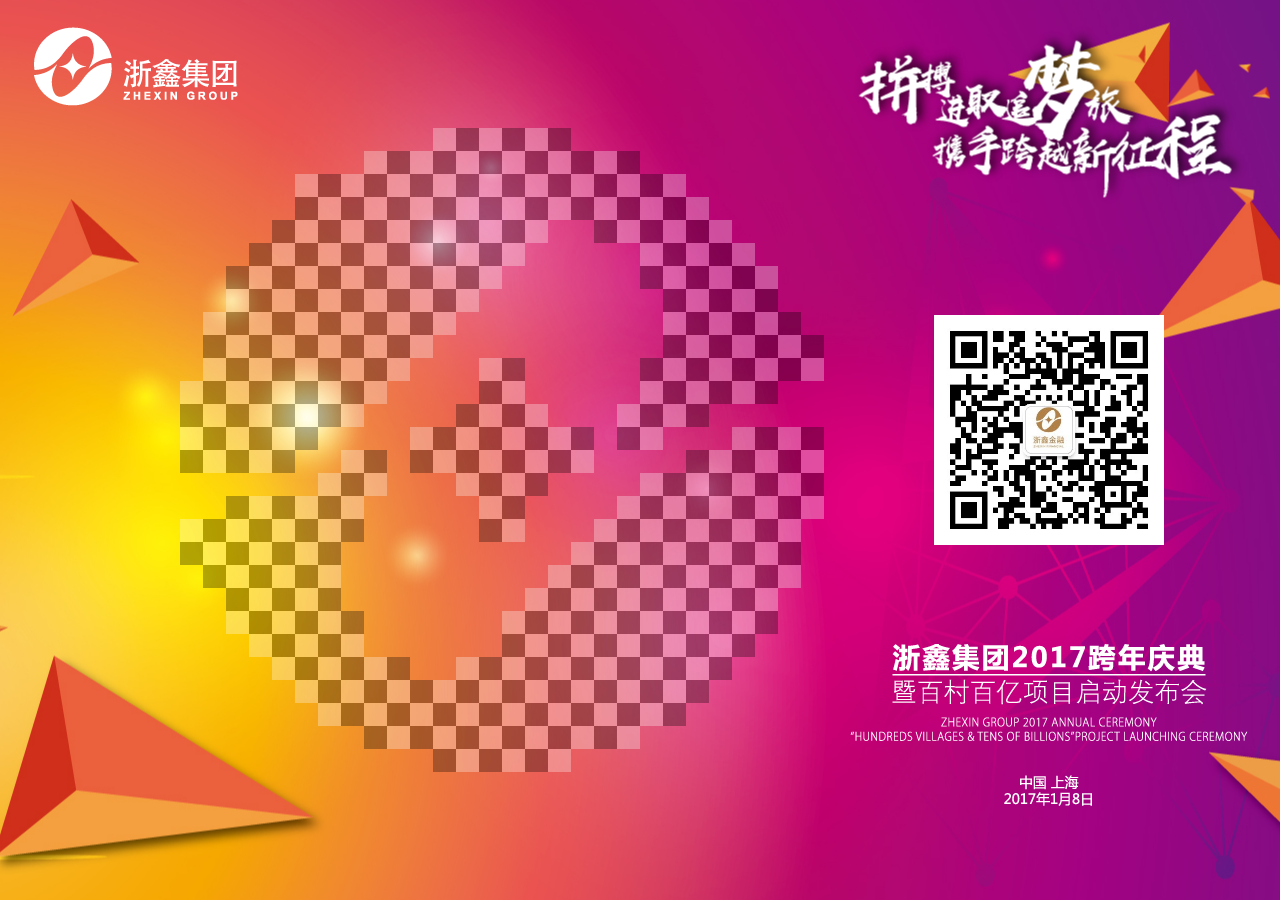
<file: sign_in/index.html>
<!doctype html>
<html lang="en">
<head>
    <meta charset="UTF-8">
    <meta name="viewport"
          content="width=device-width, user-scalable=no, initial-scale=1.0, maximum-scale=1.0, minimum-scale=1.0">
    <meta http-equiv="X-UA-Compatible" content="ie=edge">
    <title>Document</title>
    <link rel="stylesheet" href="css/index.css">
</head>
<body>
    <div class="all">
        <div class="photo_wall after"></div>
        <div class="logo"></div>
        <div class="logo1"></div>
        <div class="logo2"></div>
        <div class="ewm"></div>
    </div>
</body>
<script src="js/jquery-1.12.1.js"></script>
<script src="js/index.js"></script>
</html>
</file>
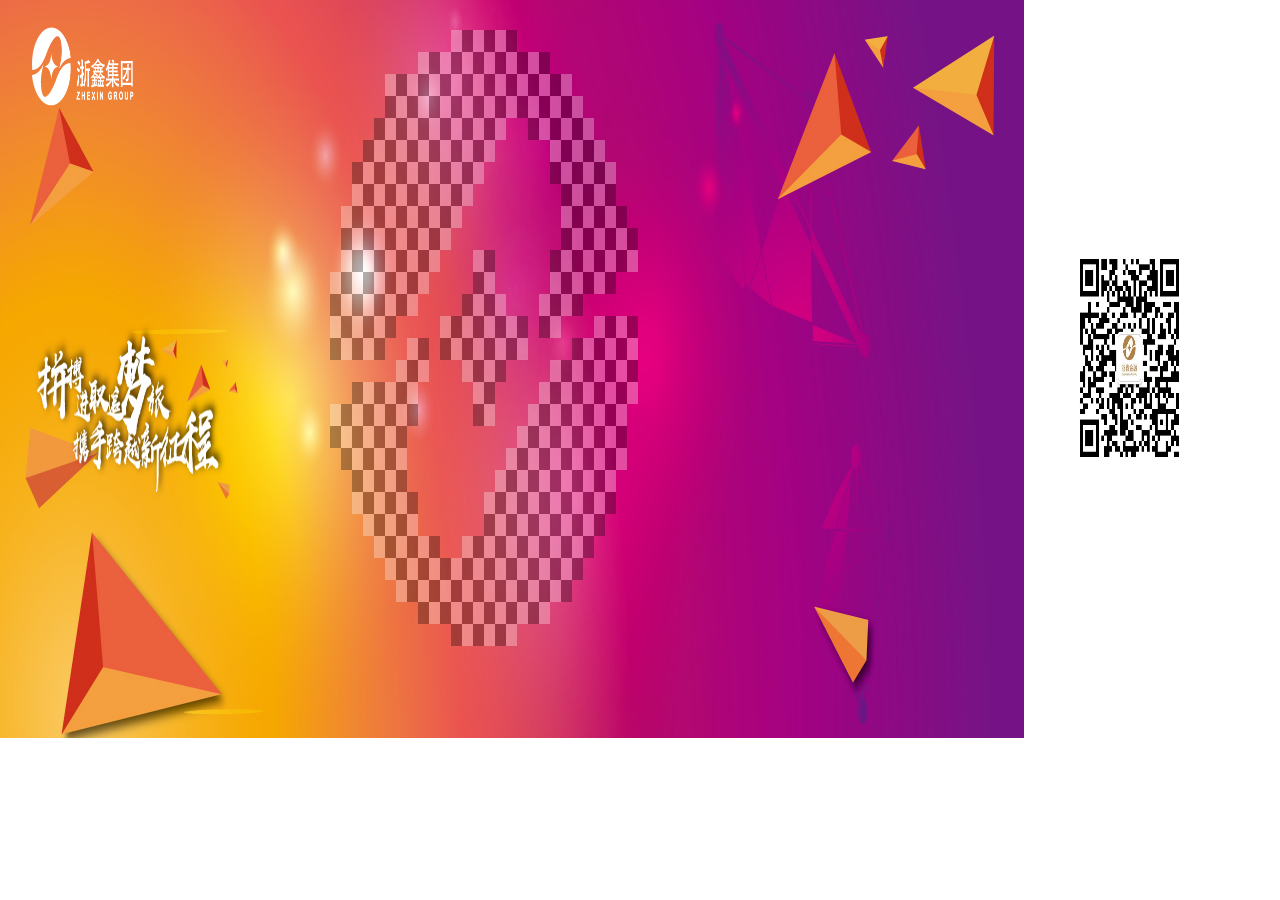
<file: sign_in/led_index.html>
<!doctype html>
<html lang="en">
<head>
    <meta charset="UTF-8">
    <meta name="viewport"
          content="width=device-width, user-scalable=no, initial-scale=1.0, maximum-scale=1.0, minimum-scale=1.0">
    <meta http-equiv="X-UA-Compatible" content="ie=edge">
    <title>Document</title>
    <link rel="stylesheet" href="css/led_index.css">
</head>
<body>
    <div class="all">
        <div class="photo_wall after"></div>
        <div class="logo"></div>
        <div class="logo1"></div>
        <div class="logo2"></div>
        <div class="ewm"></div>
    </div>
</body>
<script src="js/jquery-1.12.1.js"></script>
<script src="js/led_index.js"></script>
</html>
</file>
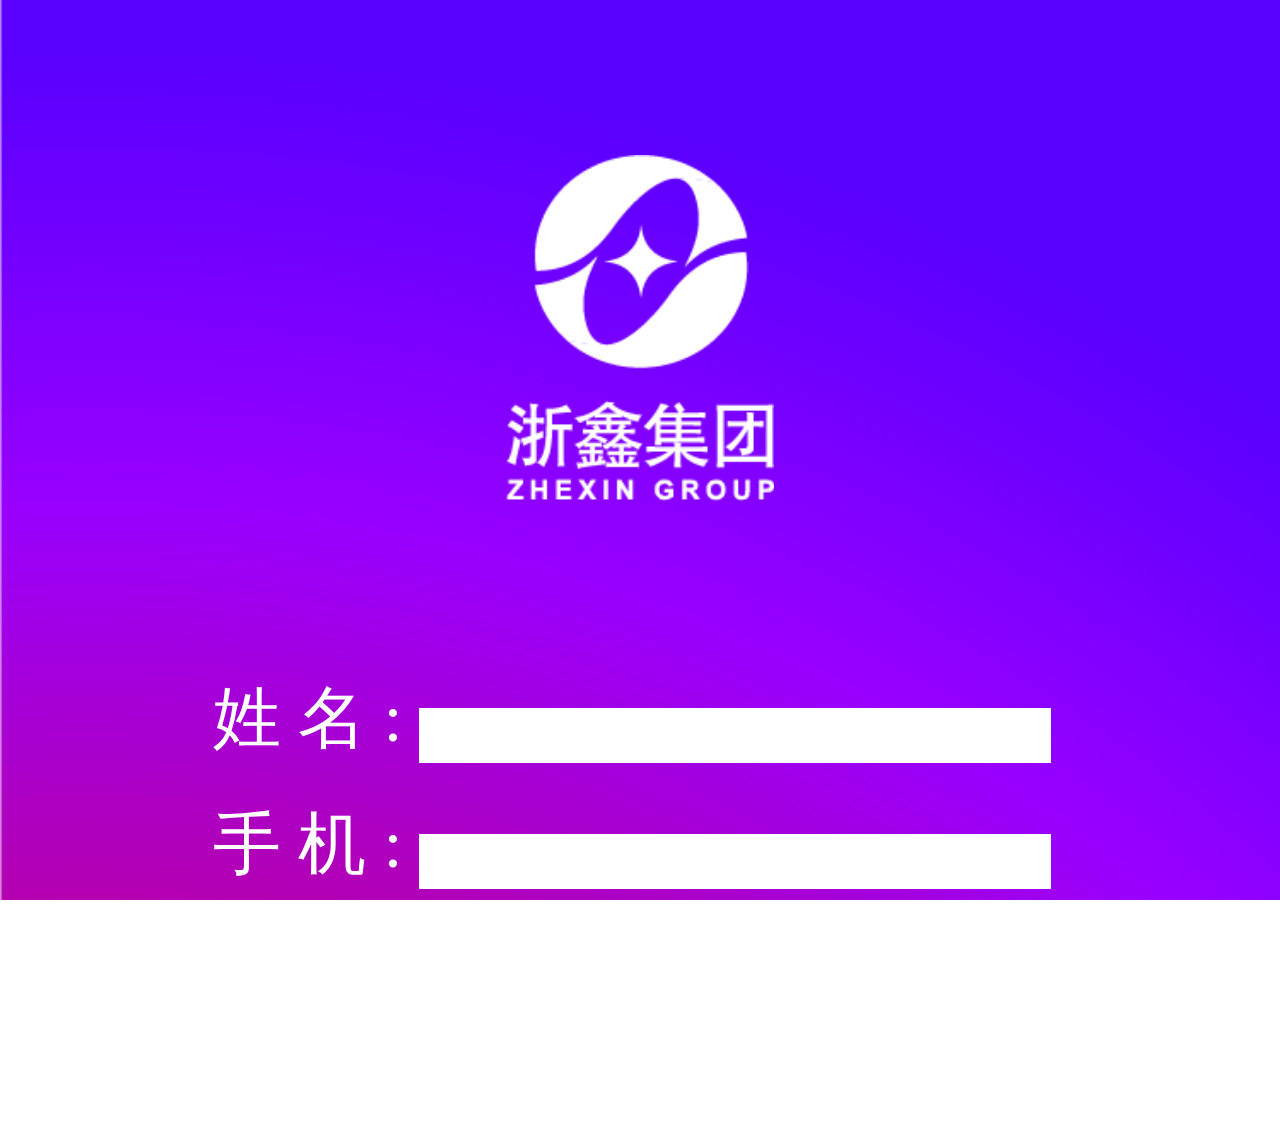
<file: sign_in/login.html>
<!doctype html>
<html lang="en">
<head>
    <meta charset="UTF-8">
    <meta name="viewport"
          content="width=device-width, user-scalable=no, initial-scale=1.0, maximum-scale=1.0, minimum-scale=1.0">
    <meta http-equiv="X-UA-Compatible" content="ie=edge">
    <script>
        var oHtml = document.documentElement;
        getSize();

        window.onresize = function(){
            getSize();
        }
        function getSize(){

            var screenWidth = oHtml.clientWidth;

            oHtml.style.fontSize = screenWidth/(750/100) + 'px';
        }
    </script>
    <title>Document</title>
    <style>
        *{
            margin:0;padding:0;
            font-family:"微软雅黑";
        }
        html,body{
            width:100%;
            height:100%;
            overflow: hidden;
        }
        .all{
            width:100%;
            height:100%;
            background: url("images/phone_bg1.jpg") no-repeat;
            -webkit-background-size: 7.5rem;
            background-size: 7.5rem;
            padding-top: 1px;
        }
        .logo{
            width:1.57rem;
            height:2.03rem;
            background: url("images/phone_logo.png") no-repeat center;
            -webkit-background-size:cover;
            background-size:cover;
            margin: .9rem auto 0;
        }
        .download{
            width:5.4rem;
            height:1.2rem;
            margin:30px auto;
            background: #FFF100;
            color:#E60013;
            text-align: center;
            text-decoration: none;
            display: block;
            font-size: .6rem;
            font-weight: bold;
            letter-spacing: 3px;
            line-height: 1.2rem;
            border-radius: 3px;
        }
        .form>div{
            width:5rem;
            margin:.2rem auto;
            font-size: .4rem;
            color:#fff;
        }
        .form{
            margin-top: 1rem;
        }
        .form input{
            width: 3.3rem;
            border: none;
            outline: none;
            padding: .1rem .2rem;
            font-size: 18px;
        }
    </style>
</head>
<body>
    <div class="all">
        <div class="logo"></div>
        <div class="form">
            <div>
                姓 名 : <input type="text">
            </div>
            <div>
                手 机 : <input type="text">
            </div>
        </div>
        <a href="" class="download">签到赢取大奖</a>
    </div>
</body>
</html>
</file>
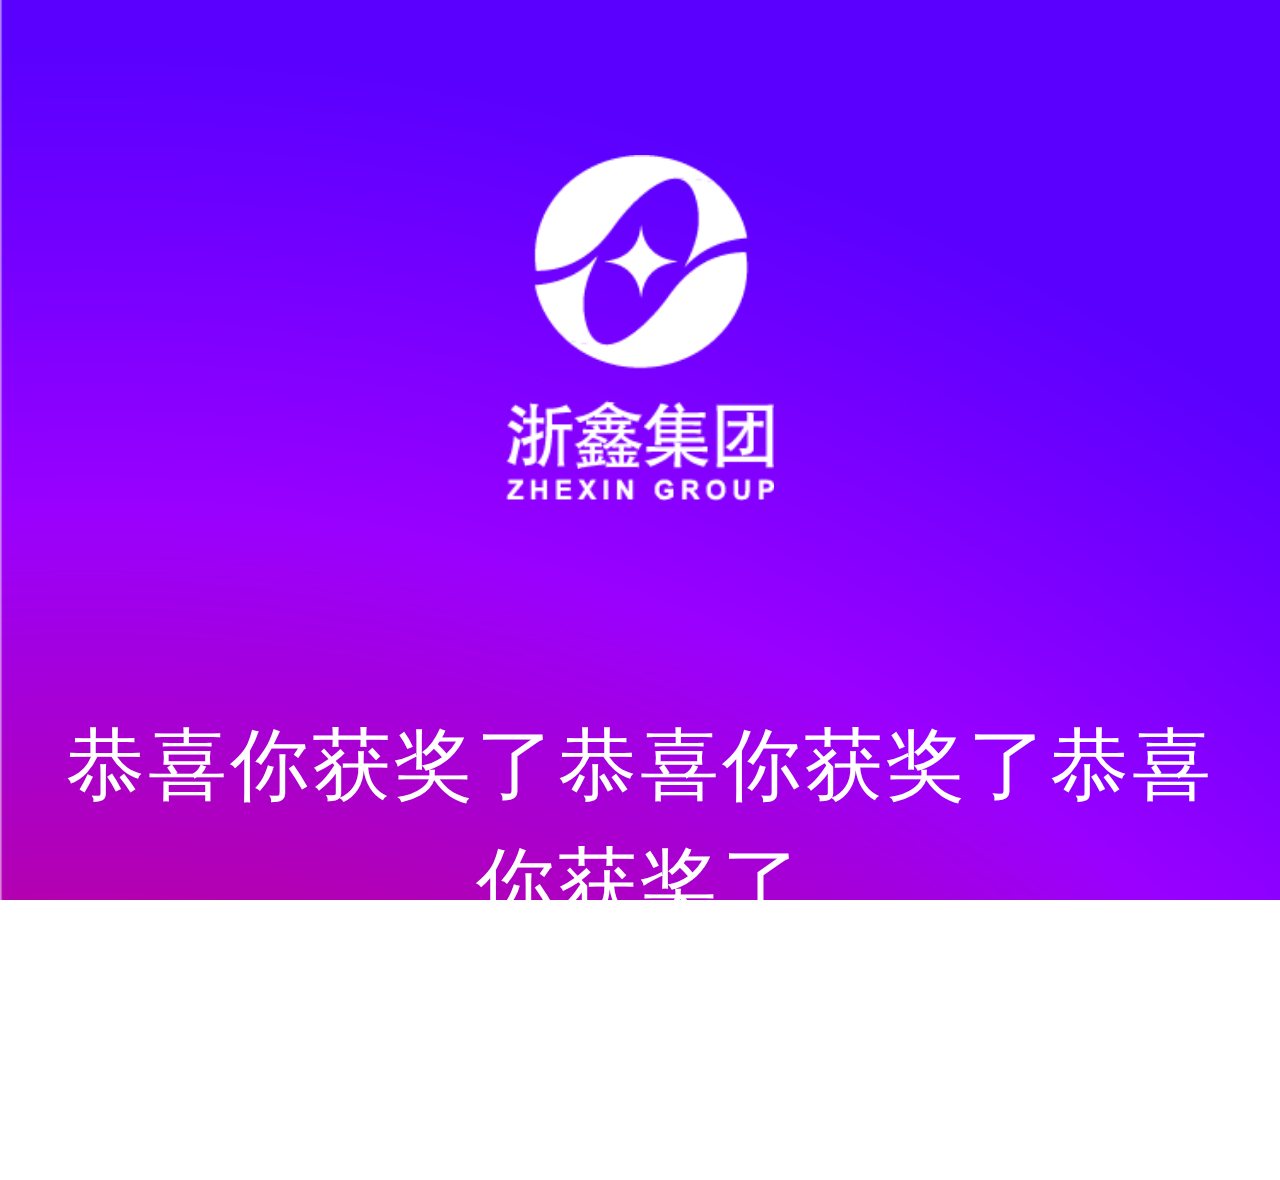
<file: sign_in/success.html>
<!doctype html>
<html lang="en">
<head>
    <meta charset="UTF-8">
    <meta name="viewport"
          content="width=device-width, user-scalable=no, initial-scale=1.0, maximum-scale=1.0, minimum-scale=1.0">
    <meta http-equiv="X-UA-Compatible" content="ie=edge">
    <script>
        var oHtml = document.documentElement;
        getSize();

        window.onresize = function(){
            getSize();
        }
        function getSize(){

            var screenWidth = oHtml.clientWidth;

            oHtml.style.fontSize = screenWidth/(750/100) + 'px';
        }
    </script>
    <title>Document</title>
    <style>
        *{
            margin:0;padding:0;
            font-family:"微软雅黑";
        }
        html,body{
            width:100%;
            height:100%;
            overflow: hidden;
        }
        .all{
            width:100%;
            height:100%;
            background: url("images/phone_bg1.jpg") no-repeat;
            -webkit-background-size: 7.5rem;
            background-size: 7.5rem;
            padding-top: 1px;
        }
        .logo{
            width:1.57rem;
            height:2.03rem;
            background: url("images/phone_logo.png") no-repeat center;
            -webkit-background-size:cover;
            background-size:cover;
            margin: .9rem auto 0;
        }
        .download{
            width:5.4rem;
            height:1.2rem;
            margin:30px auto;
            background: #FFF100;
            color:#E60013;
            text-align: center;
            text-decoration: none;
            display: block;
            font-size: .6rem;
            font-weight: bold;
            letter-spacing: 3px;
            line-height: 1.2rem;
            border-radius: 3px;
        }
        .text{
            text-align: center;
            font-size: .46rem;
            color:#fff;
            letter-spacing: 3px;
            line-height: .7rem;
            width:90%;
            margin:1.2rem auto 0;
        }
    </style>
</head>
<body>
    <div class="all">
        <div class="logo"></div>
        <p class="text">恭喜你获奖了恭喜你获奖了恭喜你获奖了</p>
        <a href="" class="download">确定去领奖</a>
    </div>
</body>
</html>
</file>
<file: sign_in/css/index.css>
*{
    margin:0;
    padding:0;
}
.photo_wall{
    position: absolute;
    top:0;left:0;right:0;bottom:0;
    margin: auto 180px;
    z-index: 999;
}
.wall_item{
    float:left;
}
.wall_item>img{
    width:100%;
}
.clear:after{
    content:"";
    clear:both;
}
.c1{
    background-color: rgba(0,0,0,.3);
}
.c2{
    background-color: rgba(255,255,255,.3);
}

body,html{
    width:100%;
    height:100%;
    overflow: hidden;
}

.all{
    width:100%;
    height:100%;
    background: url("../images/bg2.jpg") no-repeat center;
}


.pop{
    width:300px;
    height:80px;
    position: absolute;
    top:800px;
    /*background-color: #fc5b32;*/
}
.pop>img{
    width:200px;
}

.logo{
    width:213px;
    height:89px;
    background: url("../images/logo.png") no-repeat center;
    position: absolute;
    top:20px;
    left:30px;
}
.logo1{
    width:440px;
    height:192px;
    background: url("../images/logo1.png") no-repeat center;
    position: absolute;
    top:20px;
    right:10px;
}
.logo2{
    width:440px;
    height:192px;
    background: url("../images/logo2.png") no-repeat center;
    position: absolute;
    top:70%;
    right:10px;
}
.ewm{
    width: 230px;
    height: 230px;
    position: absolute;
    right: 116px;
    top: 35%;
    background: url(../images/ewm.jpg) no-repeat center;
    -webkit-background-size: cover;
    background-size: cover;
}
</file>
<file: sign_in/css/led_index.css>
*{
    margin:0;
    padding:0;
}
.photo_wall{
    position: absolute;
    top:30px;
    left:330px;
    z-index: 999;
}
.wall_item{
    float:left;
    font-size: 0;
}
.wall_item>img{
    width:100%;
    height:100%;
    display: none;
}
.clear:after{
    content:"";
    clear:both;
}
.c1{
    background-color: rgba(0,0,0,.3);
}
.c2{
    background-color: rgba(255,255,255,.3);
}

body,html{
    width:100%;
    height:100%;
    overflow: hidden;
}

.all{
    width:1024px;
    height:738px;
    background: url("../images/led_bg.jpg") no-repeat;
    -webkit-background-size:1024px 738px;
    background-size:1024px 738px;
}


.pop{
    width:300px;
    height:80px;
    position: absolute;
    top:800px;
    /*background-color: #fc5b32;*/
}
.pop>img{
    width:100px;
    height:200px;
}

.logo{
    width:106px;
    height:89px;
    background: url("../images/logo.png") no-repeat center;
    -webkit-background-size:106px 89px;
    background-size:106px 89px;
    position: absolute;
    top:20px;
    left:30px;
}
.logo1{
    width:220px;
    height:192px;
    background: url("../images/logo1.png") no-repeat center;
    -webkit-background-size:220px 192px;
    background-size:220px 192px;
    position: absolute;
    top:35%;
    left:20px;
}
.logo2{
    width:220px;
    height:192px;
    background: url("../images/logo2.png") no-repeat center;
    -webkit-background-size:220px 192px;
    background-size:220px 192px;
    position: absolute;
    top:62%;
    right:40px;
}
.ewm{
    width: 115px;
    height: 230px;
    position: absolute;
    right: 93px;
    top: 27%;
    background: url(../images/ewm.jpg) no-repeat center;
    -webkit-background-size:115px 230px;
    background-size:115px 230px;
}
</file>
